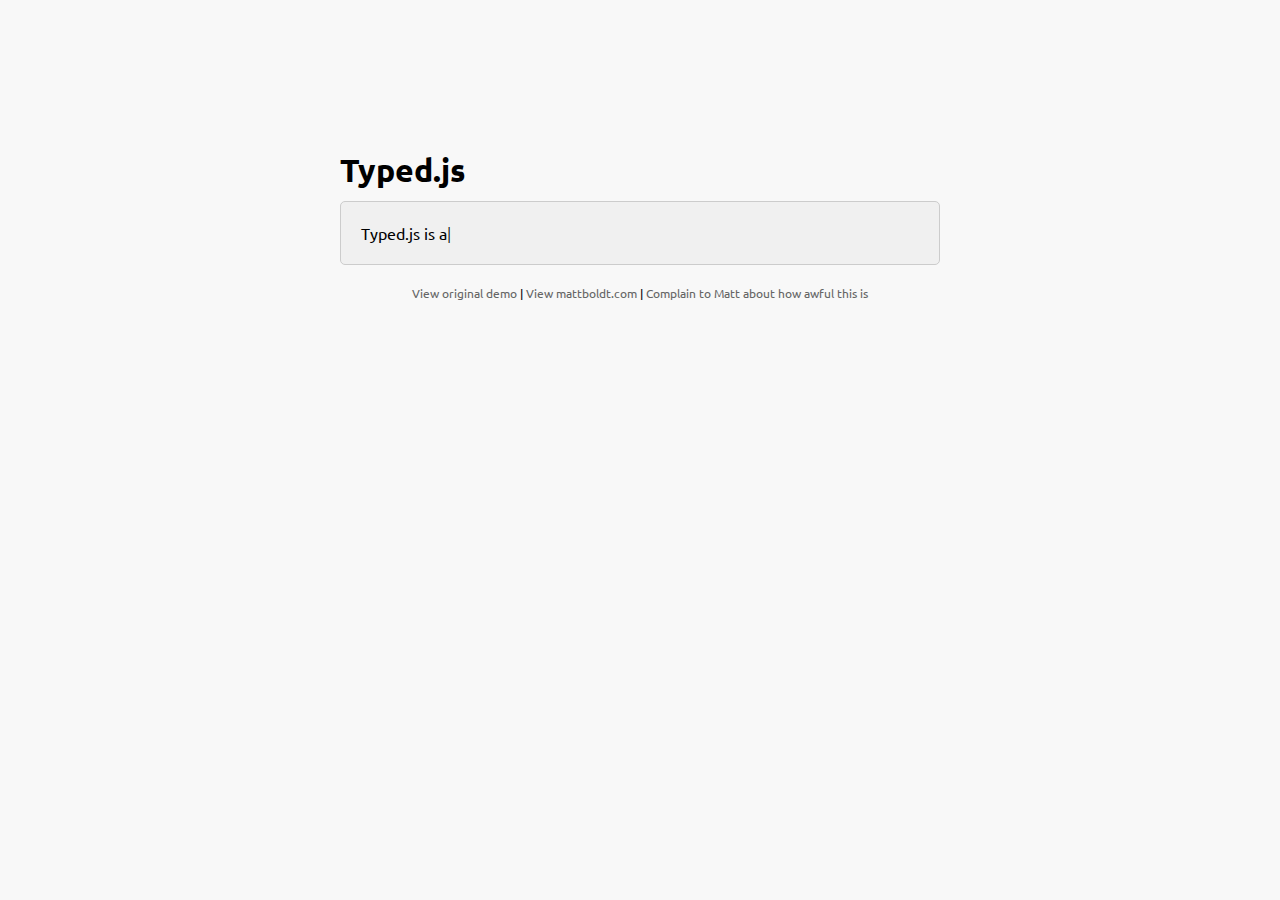
<file: typed.js-master/index.htm>
<!doctype html>
<html lang="en">
<head>
    <meta charset="UTF-8">
    <title>Typed.js - Type your heart out</title>
    <!-- Get jQuery -->
    <script src="http://ajax.googleapis.com/ajax/libs/jquery/1.9.1/jquery.min.js"></script>
    <script src="js/typed.js" type="text/javascript"></script>
    <script>
    $(function(){

        $("#typed").typed({
            strings: ["Typed.js is a <strong>jQuery</strong> plugin.", "It <em>types</em> out sentences.", "And then deletes them.", "Try it out!"],
            typeSpeed: 30,
            backDelay: 500,
            loop: false,
            contentType: 'html', // or text
            // defaults to false for infinite loop
            loopCount: false,
            callback: function(){ foo(); },
            resetCallback: function() { newTyped(); }
        });

        $(".reset").click(function(){
            $("#typed").typed('reset');
        });

    });

    function newTyped(){ /* A new typed object */ }

    function foo(){ console.log("Callback"); }

    </script>
    <link href="main.css" rel="stylesheet"/>
    <style>
        /* code for animated blinking cursor */
        .typed-cursor{
            opacity: 1;
            font-weight: 100;
            -webkit-animation: blink 0.7s infinite;
            -moz-animation: blink 0.7s infinite;
            -ms-animation: blink 0.7s infinite;
            -o-animation: blink 0.7s infinite;
            animation: blink 0.7s infinite;
        }
        @-keyframes blink{
            0% { opacity:1; }
            50% { opacity:0; }
            100% { opacity:1; }
        }
        @-webkit-keyframes blink{
            0% { opacity:1; }
            50% { opacity:0; }
            100% { opacity:1; }
        }
        @-moz-keyframes blink{
            0% { opacity:1; }
            50% { opacity:0; }
            100% { opacity:1; }
        }
        @-ms-keyframes blink{
            0% { opacity:1; }
            50% { opacity:0; }
            100% { opacity:1; }
        }
        @-o-keyframes blink{
            0% { opacity:1; }
            50% { opacity:0; }
            100% { opacity:1; }
        }
    </style>
</head>
<body>

    <div class="wrap">
        <h1 class="h1">Typed.js</h1>

        <div class="type-wrap">
            <span id="typed" style="white-space:pre;"></span>
        </div>

        <div class="links">
            <a href="http://www.mattboldt.com/demos/typed-js">View original demo</a> | <a href="http://www.mattboldt.com">View mattboldt.com</a> | <a href="http://www.twitter.com/atmattb">Complain to Matt about how awful this is</a>
        </div>
    </div>

</body>
</html>
</file>
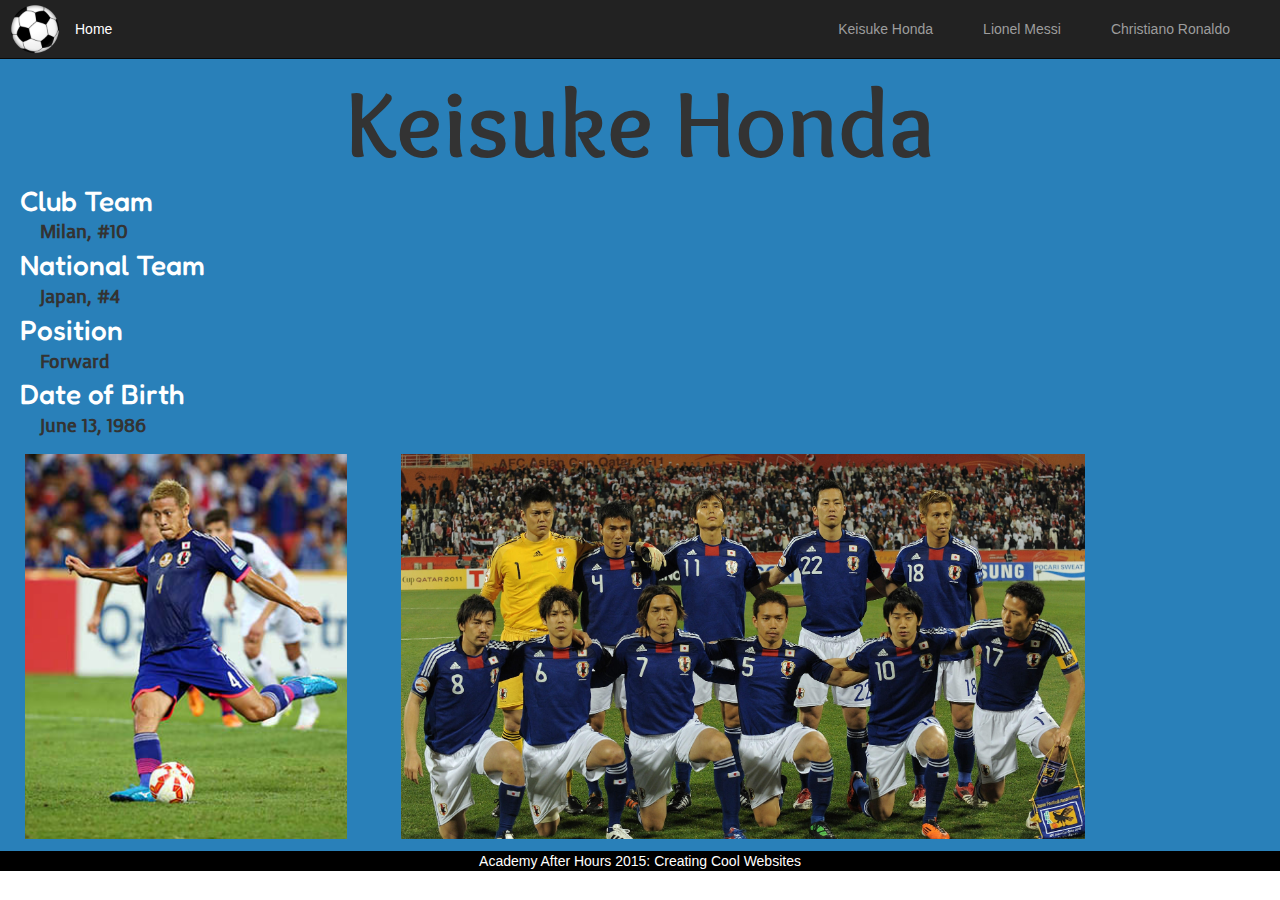
<file: honda.html>
<!DOCTYPE html>

<html>

<head>
    <link rel="icon" href="faviconCircle.ico">
    <link rel="stylesheet" href="css/bootstrap.css">
    <link href="http://fonts.googleapis.com/css?family=Overlock:400,900" rel="stylesheet" type="text/css">
    <link href='http://fonts.googleapis.com/css?family=Fredoka+One' rel='stylesheet' type='text/css'>
    <link href='http://fonts.googleapis.com/css?family=Voces' rel='stylesheet' type='text/css'>
    <link rel="stylesheet" href="honda.css">
    <title>Keisuke Honda</title>
</head>

<body>
    <nav class="navbar navbar-inverse navbar-fixed-top">
        <a href="index.html">
            <ul class="nav navbar-nav">
                <li><img src="soccer_ball.png">
                </li>
                <li class="navbar-title">Home</li>
            </ul>
        </a>
        <ul class="nav navbar-nav navbar-right">
            <li><a href="honda.html">Keisuke Honda</a>
            </li>
            <li><a href="messi.html">Lionel Messi</a>
            </li>
            <li><a href="ronaldo.html">Christiano Ronaldo</a>
            </li>
        </ul>
    </nav>

    <div class="myJumbotron">
        <h1>Keisuke Honda</h1>
        <h2>Club Team</h2>
        <h3>Milan, #10</h3>
        <h2>National Team</h2>
        <h3>Japan, #4</h3>
        <h2>Position</h2>
        <h3>Forward</h3>
        <h2>Date of Birth</h2>
        <h3>June 13, 1986</h3>
        <img src="honda.jpg">
        <img src="honda_team.jpg">
    </div>
    <div class="footer">
        <p>Academy After Hours 2015: Creating Cool Websites</p>
    </div>
</body>

</html>
</file>
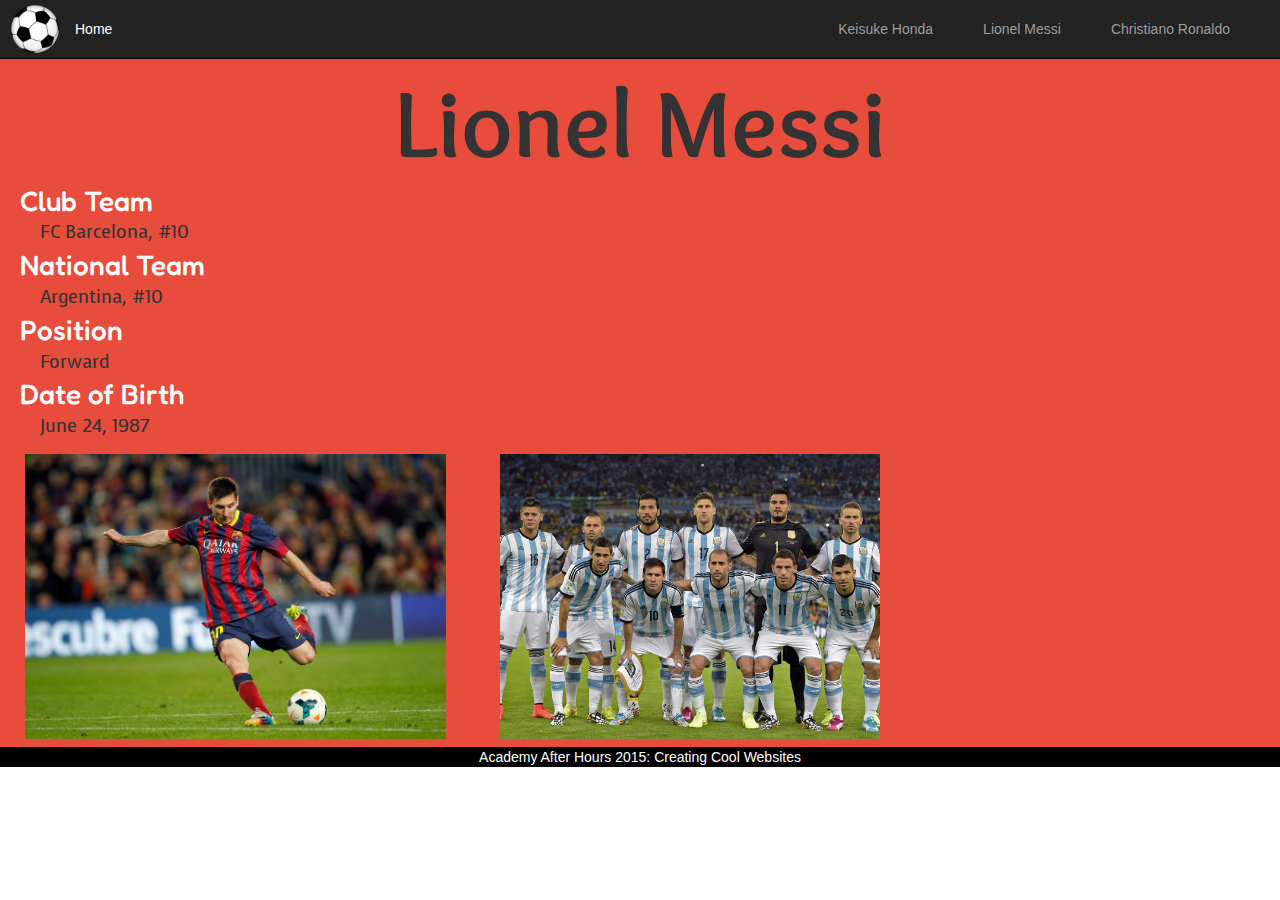
<file: messi.html>
<!DOCTYPE html>

<html>

<head>
    <link rel="icon" href="faviconCircle.ico">
    <link rel="stylesheet" href="css/bootstrap.css">
    <link href="http://fonts.googleapis.com/css?family=Overlock:400,900" rel="stylesheet" type="text/css">
    <link href='http://fonts.googleapis.com/css?family=Fredoka+One' rel='stylesheet' type='text/css'>
    <link href='http://fonts.googleapis.com/css?family=Voces' rel='stylesheet' type='text/css'>
    <script type="text/javascript" src="https://cdn.mathjax.org/mathjax/latest/MathJax.js?config=TeX-AMS-MML_HTMLorMML"></script>
    <link rel="stylesheet" href="messi.css">
    <title>Lionel Messi</title>
</head>

<body>
    <nav class="navbar navbar-inverse navbar-fixed-top">
        <a href="index.html">
            <ul class="nav navbar-nav">
                <li><img src="soccer_ball.png">
                </li>
                <li class="navbar-title">Home</li>
            </ul>
        </a>
        <ul class="nav navbar-nav navbar-right">
            <li><a href="honda.html">Keisuke Honda</a>
            </li>
            <li><a href="messi.html">Lionel Messi</a>
            </li>
            <li><a href="ronaldo.html">Christiano Ronaldo</a>
            </li>
        </ul>
    </nav>

    <div class="myJumbotron">
        <h1>Lionel Messi</h1>
        <h2>Club Team</h2>
        <h3>FC Barcelona, #10</h3>
        <h2>National Team</h2>
        <h3>Argentina, #10</h3>
        <h2>Position</h2>
        <h3>Forward</h3>
        <h2>Date of Birth</h2>
        <h3>June 24, 1987</h3>
        <img src="messi.jpg">
        <img src="messi_team.jpg">
    </div>
    <div class="footer">
        <p>Academy After Hours 2015: Creating Cool Websites</p>
    </div>
</body>

</html>
</file>
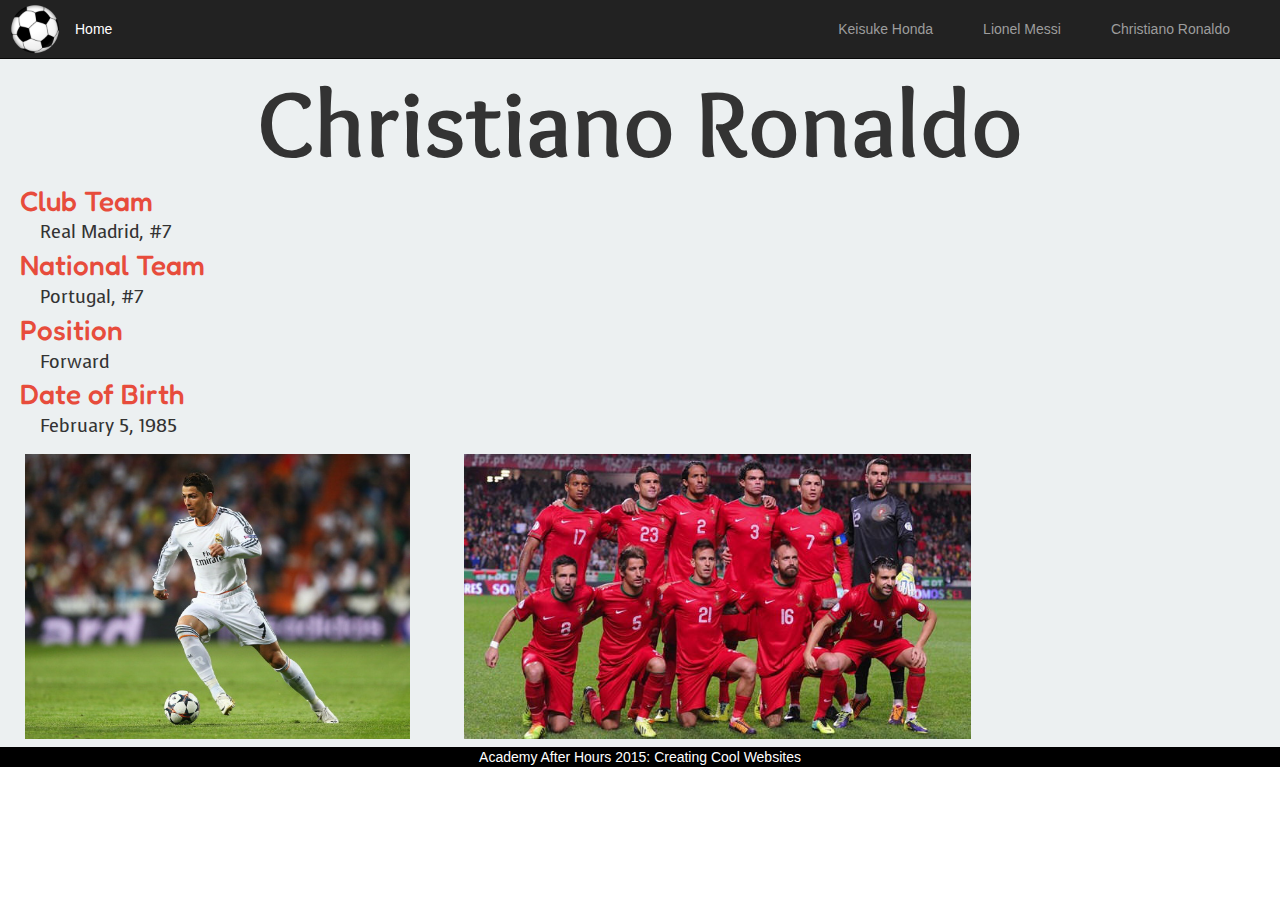
<file: ronaldo.html>
<!DOCTYPE html>

<html>

<head>
    <link rel="icon" href="faviconCircle.ico">
    <link rel="stylesheet" href="css/bootstrap.css">
    <link href="http://fonts.googleapis.com/css?family=Overlock:400,900" rel="stylesheet" type="text/css">
    <link href='http://fonts.googleapis.com/css?family=Fredoka+One' rel='stylesheet' type='text/css'>
    <link href='http://fonts.googleapis.com/css?family=Voces' rel='stylesheet' type='text/css'>
    <link rel="stylesheet" href="ronaldo.css">
    <title>Christiano Ronaldo</title>
</head>

<body>
     <nav class="navbar navbar-inverse navbar-fixed-top">
        <a href="index.html">
            <ul class="nav navbar-nav">
                <li><img src="soccer_ball.png">
                </li>
                <li class="navbar-title">Home</li>
            </ul>
        </a>
        <ul class="nav navbar-nav navbar-right">
            <li><a href="honda.html">Keisuke Honda</a>
            </li>
            <li><a href="messi.html">Lionel Messi</a>
            </li>
            <li><a href="ronaldo.html">Christiano Ronaldo</a>
            </li>
        </ul>
    </nav>

    <div class="myJumbotron">
        <h1>Christiano Ronaldo</h1>
        <h2>Club Team</h2>
        <h3>Real Madrid, #7</h3>
        <h2>National Team</h2>
        <h3>Portugal, #7</h3>
        <h2>Position</h2>
        <h3>Forward</h3>
        <h2>Date of Birth</h2>
        <h3>February 5, 1985</h3>
        <img src="ronaldo.jpg">
        <img src="ronaldo_team.jpg">
    </div>
    <div class="footer">
        <p>Academy After Hours 2015: Creating Cool Websites</p>
    </div>
</body>

</html>
</file>
<file: typed.js-master/main.css>
@import url(http://fonts.googleapis.com/css?family=Ubuntu:400,500);

*{
	padding:0;
	margin:0;
}

body{
	font-family: "Ubuntu", sans-serif;
	font-size: 100%;
	background:#f8f8f8;
}

a{
	text-decoration: none;
	color:#666;
}
	a:hover{
		color:#999;
	}
p{
	line-height: 2em;
	margin:0 0 20px;
	text-align: center;
}

.wrap{
	max-width: 600px;
	margin:150px auto;
}

.type-wrap{
	margin:10px auto;
	padding:20px;
	background:#f0f0f0;
	border-radius:5px;
	border:#CCC 1px solid;
}

.links{
	margin:20px 0;
	font-size: 0.75em;
	text-align: center;
}
</file>
<file: honda.css>
/* line 2, /Users/shawnrobin/Desktop/AAH_Website/honda.scss */
html body {
  width: 100%;
  margin: 0 0 0 0; }
  /* line 5, /Users/shawnrobin/Desktop/AAH_Website/honda.scss */
  html body h1 {
    padding-top: 50px; }
  /* line 9, /Users/shawnrobin/Desktop/AAH_Website/honda.scss */
  html body td, html body p {
    text-align: center; }
  /* line 12, /Users/shawnrobin/Desktop/AAH_Website/honda.scss */
  html body .navbar {
    padding: 4px 25px 4px 10px; }
    /* line 14, /Users/shawnrobin/Desktop/AAH_Website/honda.scss */
    html body .navbar ul {
      list-style-type: none;
      margin: 0;
      padding: 0;
      overflow: hidden; }
    /* line 20, /Users/shawnrobin/Desktop/AAH_Website/honda.scss */
    html body .navbar img {
      height: 50px;
      float: left; }
    /* line 24, /Users/shawnrobin/Desktop/AAH_Website/honda.scss */
    html body .navbar .navbar-right li a {
      padding-left: 25px;
      padding-right: 25px; }
  /* line 29, /Users/shawnrobin/Desktop/AAH_Website/honda.scss */
  html body .navbar-title {
    padding: 15px 15px 15px 15px;
    color: #ffffff; }
  /* line 33, /Users/shawnrobin/Desktop/AAH_Website/honda.scss */
  html body .myJumbotron {
    padding: 0;
    background-color: #2980b9;
    padding-bottom: 7px; }
    /* line 37, /Users/shawnrobin/Desktop/AAH_Website/honda.scss */
    html body .myJumbotron h1 {
      font-family: 'Overlock', cursive;
      margin-left: 0;
      text-align: center;
      font-size: 96px;
      font-weight: bolder; }
    /* line 44, /Users/shawnrobin/Desktop/AAH_Website/honda.scss */
    html body .myJumbotron h2 {
      color: #ffffff;
      font-family: 'Fredoka One', cursive;
      padding-left: 20px;
      font-size: 28px;
      margin: 0; }
    /* line 51, /Users/shawnrobin/Desktop/AAH_Website/honda.scss */
    html body .myJumbotron h3 {
      font-family: 'Voces', cursive;
      font-size: 18px;
      padding: 7px 0 7px 40px;
      margin: 0;
      font-weight: bold; }
      /* line 57, /Users/shawnrobin/Desktop/AAH_Website/honda.scss */
      html body .myJumbotron h3 .white {
        color: white; }
    /* line 61, /Users/shawnrobin/Desktop/AAH_Website/honda.scss */
    html body .myJumbotron img {
      padding: 10px 25px 5px 25px;
      height: 400px; }
  /* line 66, /Users/shawnrobin/Desktop/AAH_Website/honda.scss */
  html body .footer {
    margin: 0;
    padding: 0;
    text-align: center;
    background-color: #000000; }
    /* line 71, /Users/shawnrobin/Desktop/AAH_Website/honda.scss */
    html body .footer p {
      margin-bottom: 0;
      font-family: "Comic Sans MS", cursive, sans-serif;
      color: #ffffff; }

/*# sourceMappingURL=honda.css.map */
</file>
<file: messi.css>
/* line 2, /Users/shawnrobin/Desktop/AAH_Website/messi.scss */
html body {
  width: 100%;
  margin: 0 0 0 0; }
  /* line 5, /Users/shawnrobin/Desktop/AAH_Website/messi.scss */
  html body h1 {
    padding-top: 50px; }
  /* line 9, /Users/shawnrobin/Desktop/AAH_Website/messi.scss */
  html body td, html body p {
    text-align: center; }
  /* line 12, /Users/shawnrobin/Desktop/AAH_Website/messi.scss */
  html body .navbar {
    padding: 4px 25px 4px 10px; }
    /* line 14, /Users/shawnrobin/Desktop/AAH_Website/messi.scss */
    html body .navbar ul {
      list-style-type: none;
      margin: 0;
      padding: 0;
      overflow: hidden; }
    /* line 20, /Users/shawnrobin/Desktop/AAH_Website/messi.scss */
    html body .navbar img {
      height: 50px;
      float: left; }
    /* line 24, /Users/shawnrobin/Desktop/AAH_Website/messi.scss */
    html body .navbar .navbar-right li a {
      padding-left: 25px;
      padding-right: 25px; }
  /* line 29, /Users/shawnrobin/Desktop/AAH_Website/messi.scss */
  html body .navbar-title {
    padding: 15px 15px 15px 15px;
    color: #ffffff; }
  /* line 33, /Users/shawnrobin/Desktop/AAH_Website/messi.scss */
  html body .myJumbotron {
    padding: 0;
    background-color: #e74c3c;
    padding-bottom: 3px; }
    /* line 37, /Users/shawnrobin/Desktop/AAH_Website/messi.scss */
    html body .myJumbotron h1 {
      font-family: 'Overlock', cursive;
      margin-left: 0;
      text-align: center;
      font-size: 96px;
      font-weight: bolder; }
    /* line 44, /Users/shawnrobin/Desktop/AAH_Website/messi.scss */
    html body .myJumbotron h2 {
      color: #ffffff;
      font-family: 'Fredoka One', cursive;
      padding-left: 20px;
      font-size: 28px;
      padding-bottom: 0;
      margin: 0; }
    /* line 52, /Users/shawnrobin/Desktop/AAH_Website/messi.scss */
    html body .myJumbotron h3 {
      font-family: 'Voces', cursive;
      font-size: 18px;
      padding: 7px 0 7px 40px;
      margin: 0; }
      /* line 57, /Users/shawnrobin/Desktop/AAH_Website/messi.scss */
      html body .myJumbotron h3 .white {
        color: white; }
    /* line 61, /Users/shawnrobin/Desktop/AAH_Website/messi.scss */
    html body .myJumbotron img {
      height: 300px;
      padding: 10px 25px 5px 25px; }
  /* line 66, /Users/shawnrobin/Desktop/AAH_Website/messi.scss */
  html body .footer {
    margin: 0;
    padding: 0;
    text-align: center;
    background-color: #000000; }
    /* line 71, /Users/shawnrobin/Desktop/AAH_Website/messi.scss */
    html body .footer p {
      margin-bottom: 0;
      font-family: "Comic Sans MS", cursive, sans-serif;
      color: #ffffff; }

/*# sourceMappingURL=messi.css.map */
</file>
<file: ronaldo.css>
/* line 2, /Users/shawnrobin/Desktop/AAH_Website/ronaldo.scss */
html body {
  width: 100%;
  margin: 0 0 0 0; }
  /* line 5, /Users/shawnrobin/Desktop/AAH_Website/ronaldo.scss */
  html body h1 {
    padding-top: 50px; }
  /* line 9, /Users/shawnrobin/Desktop/AAH_Website/ronaldo.scss */
  html body td, html body p {
    text-align: center; }
  /* line 12, /Users/shawnrobin/Desktop/AAH_Website/ronaldo.scss */
  html body .navbar {
    padding: 4px 25px 4px 10px; }
    /* line 14, /Users/shawnrobin/Desktop/AAH_Website/ronaldo.scss */
    html body .navbar ul {
      list-style-type: none;
      margin: 0;
      padding: 0;
      overflow: hidden; }
    /* line 20, /Users/shawnrobin/Desktop/AAH_Website/ronaldo.scss */
    html body .navbar img {
      height: 50px;
      float: left; }
    /* line 24, /Users/shawnrobin/Desktop/AAH_Website/ronaldo.scss */
    html body .navbar .navbar-right li a {
      padding-left: 25px;
      padding-right: 25px; }
  /* line 29, /Users/shawnrobin/Desktop/AAH_Website/ronaldo.scss */
  html body .navbar-title {
    padding: 15px 15px 15px 15px;
    color: #ffffff; }
  /* line 33, /Users/shawnrobin/Desktop/AAH_Website/ronaldo.scss */
  html body .myJumbotron {
    padding: 0;
    background-color: #ecf0f1;
    padding-bottom: 3px; }
    /* line 37, /Users/shawnrobin/Desktop/AAH_Website/ronaldo.scss */
    html body .myJumbotron h1 {
      font-family: 'Overlock', cursive;
      margin-left: 0;
      text-align: center;
      font-size: 96px;
      font-weight: bolder; }
    /* line 44, /Users/shawnrobin/Desktop/AAH_Website/ronaldo.scss */
    html body .myJumbotron h2 {
      color: #e74c3c;
      font-family: 'Fredoka One', cursive;
      padding-left: 20px;
      font-size: 28px;
      padding-bottom: 0;
      margin: 0; }
    /* line 52, /Users/shawnrobin/Desktop/AAH_Website/ronaldo.scss */
    html body .myJumbotron h3 {
      font-family: 'Voces', cursive;
      font-size: 18px;
      padding: 7px 0 7px 40px;
      margin: 0; }
      /* line 57, /Users/shawnrobin/Desktop/AAH_Website/ronaldo.scss */
      html body .myJumbotron h3 .white {
        color: white; }
    /* line 61, /Users/shawnrobin/Desktop/AAH_Website/ronaldo.scss */
    html body .myJumbotron img {
      height: 300px;
      padding: 10px 25px 5px 25px; }
  /* line 66, /Users/shawnrobin/Desktop/AAH_Website/ronaldo.scss */
  html body .footer {
    margin: 0;
    padding: 0;
    text-align: center;
    background-color: #000000; }
    /* line 71, /Users/shawnrobin/Desktop/AAH_Website/ronaldo.scss */
    html body .footer p {
      margin-bottom: 0;
      font-family: "Comic Sans MS", cursive, sans-serif;
      color: #ffffff; }

/*# sourceMappingURL=ronaldo.css.map */
</file>
